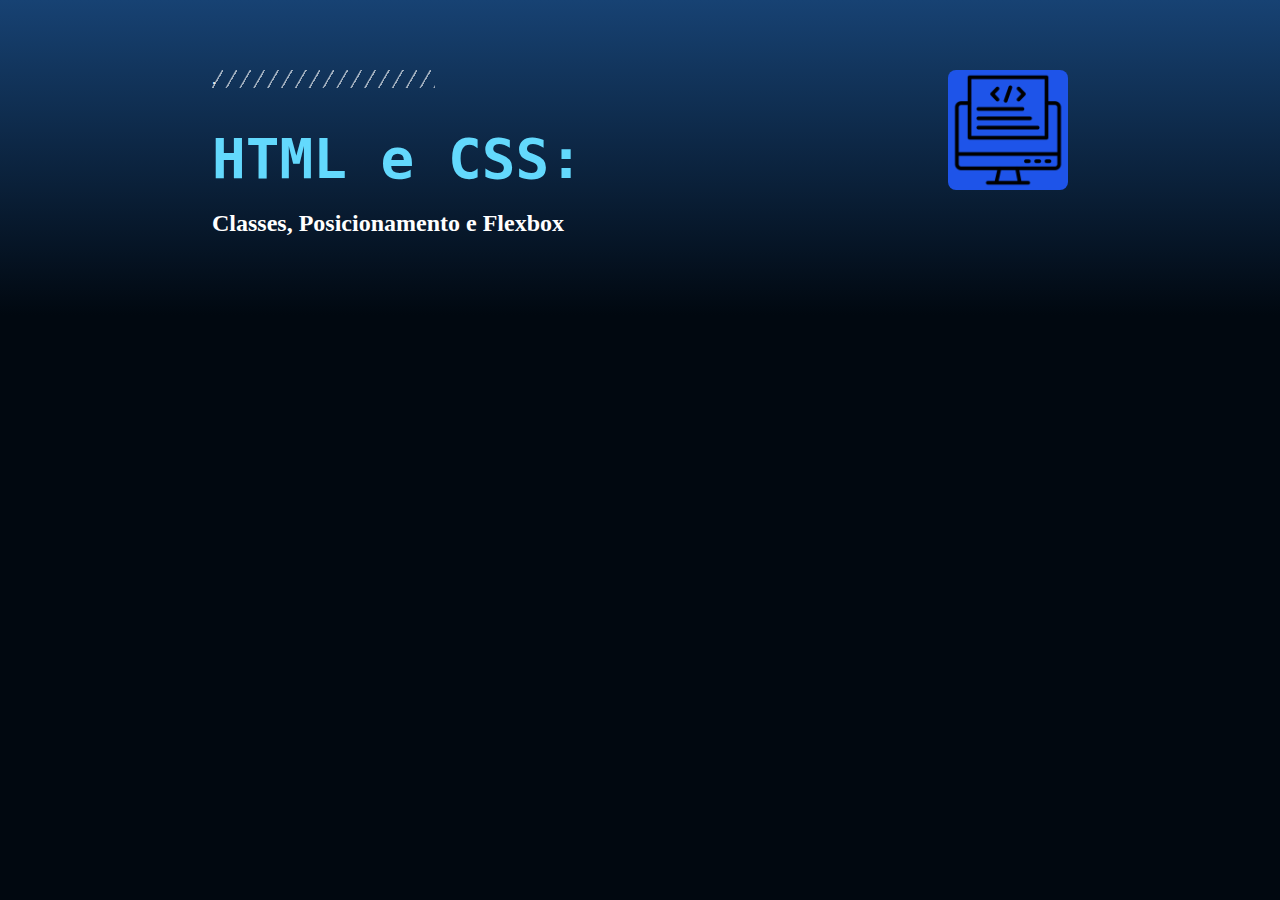
<file: index.html>
<!DOCTYPE html>
<html lang="pt-br">
<head>
  <meta charset="UTF-8">
  <meta name="viewport" content="width=device-width, initial-scale=1.0">
  <title>Principal</title>
  <link rel="stylesheet" href="styles.css">
</head>
<body>
	<main class="container">

		<section class="bloco">
			<div>
				<div class="linhasVerticais">.</div>
				<h1>HTML e CSS:</h1>
				<h2>Classes, Posicionamento e Flexbox</h2>
			</div>
			<a href="perfil.html">
				<img src="icone.png" alt="icone" class="icone">
			</a>
			
			
		</section>
	</main>
</body>
</html>
</file>
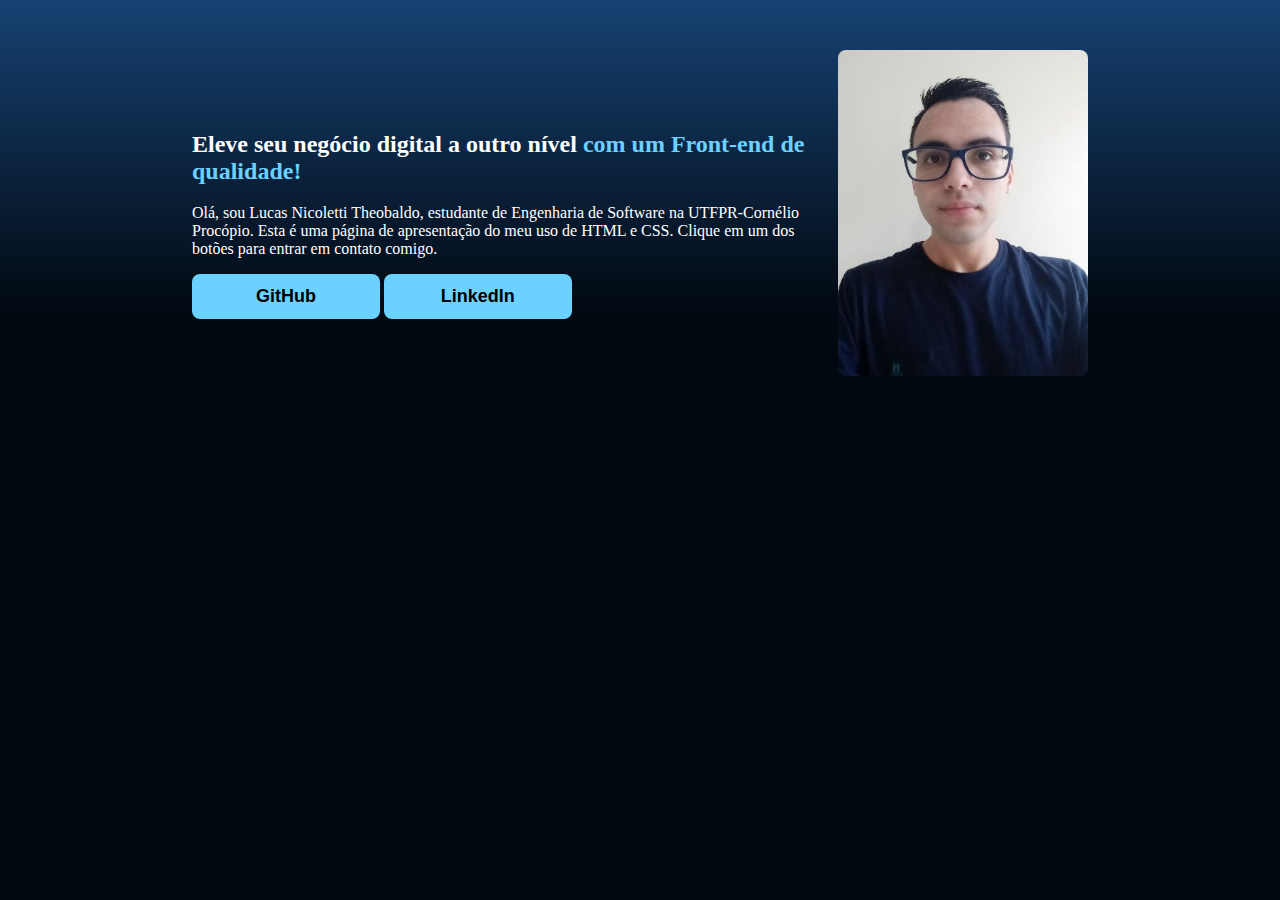
<file: perfil.html>
<!DOCTYPE html>
<html lang="pt-br">
<head>
  <meta charset="UTF-8">
  <meta name="viewport" content="width=device-width, initial-scale=1.0">
  <title>Perfil</title>
  <link rel="stylesheet" href="styles.css">
</head>
<body>
	<main class="bloco">

		<section class="bloco">
			<div>
				<h2>Eleve seu negócio digital a outro nível <span class="blue">com um Front-end de qualidade!</span></h2>
                <p>Olá, sou Lucas Nicoletti Theobaldo, estudante de Engenharia de Software na UTFPR-Cornélio Procópio. Esta é uma página de apresentação do meu uso de HTML e CSS. Clique em um dos botões para entrar em contato comigo.</p>
                <div class="botoes">
                    <button onclick="window.open('https://github.com/LucasTheobaldo', '_blank')" class="botao">
                        GitHub
                    </button>
                    <button onclick="window.open('https://br.linkedin.com/in/lucas-nicoletti-theobaldo-436a06295', '_blank')" class="botao">
                        LinkedIn
                    </button>
                </div>
            </div>
			<a>
				<img src="perfil.jfif" alt="perfil" class="perfil">
			</a>

			
			
		</section>
	</main>
</body>
</html>
</file>
<file: styles.css>
html {
    height: 100%;
}

body{
	background: linear-gradient(180deg,rgba(23,66,115,255) 0%, rgba(1,8,16,255) 35%);
	margin: 0 auto;
    padding-top: 50px;
    max-width: 70%;
    color: #ffffff;
}

.icone {
	background:rgb(30, 84, 233);
	width: 120px; 
	height: auto;
	border-radius: 8px;
	position: absolute;
	top: 0px;
	right: 0px;
}

h1 {
	font-family: 'Roboto Mono', monospace;
    font-size: 3.5em;
    text-align: start;
    color: #63d9fd;
    margin-bottom: 6px;
}

h2 {
	font-family: Cambria, Cochin, Georgia, Times, 'Times New Roman', serif;
}

.perfil {
	width: 250px; 
	height: auto;
	border-radius: 8px;
}

.blue {
	color: #6BD1FF;
}

.container{
	max-width: 900px;
	margin: 0 auto;
	padding: 20px;
}
  
.bloco{
	position: relative;
	display: flex;
	align-items: center; 
	gap: 20px;
}


.botao{
    padding: 12px;
    border-radius: 8px;
    border: none;
    background-color: #6BD1FF;
    cursor: pointer;
    width: 30%;
    font-weight: bold;
    font-size: 18px;
    transition-duration: 0.2s
}

.linhasVerticais{
    max-width: 60%;
    background: repeating-linear-gradient(-60deg,
        rgba(255, 255, 255, 0.61) 0px, 
        rgba(255, 255, 255, 0.61) 1px,   
        transparent 2px,    
        transparent 12px 
        );
}
</file>
